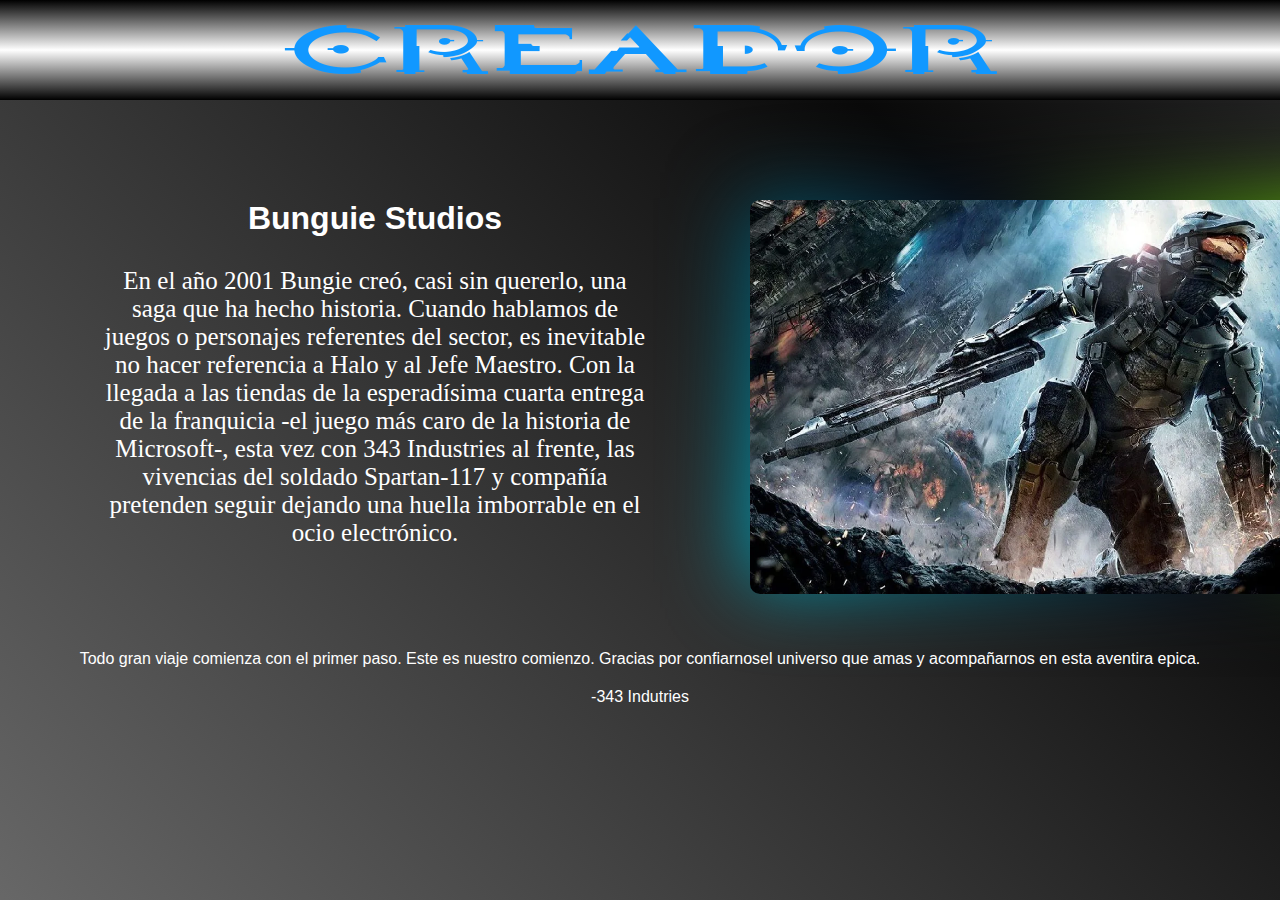
<file: halo pagina web/html/CREADOR.html>
<!DOCTYPE html>
<html lang="en">
<head>
    <meta charset="UTF-8">
    <meta name="viewport" content="width=device-width, initial-scale=1.0">
    <title>HALO</title>
    <link rel="stylesheet" href="../css/CREADOR.css">
    <link rel="icon" href="../imagenes y reproducciones/logo_pestaña-removebg-preview.png">
</head>
<body>
    <div class="fondot">
        <img class="ubi" src="../imagenes y reproducciones/creador.png" alt="">
    </div>
    <div class="cajacont">
        <h1 class="cont">
            Bunguie Studios
        </h1>
        <p class="conttexto">
            En el año 2001 Bungie creó, casi sin quererlo, una saga que ha hecho historia. Cuando hablamos de juegos o personajes referentes del sector, es inevitable no hacer referencia a Halo y al Jefe Maestro.  Con la llegada a las tiendas de la esperadísima cuarta entrega de la franquicia -el juego más caro de la historia de Microsoft-, esta vez con 343 Industries al frente, las vivencias del soldado Spartan-117 y compañía pretenden seguir dejando una huella imborrable en el ocio electrónico.
        </p>
    </div>
    <div class="box">
        <div>
            <img class="jefe" src="../imagenes y reproducciones/jefe maestro.webp" alt="">
        </div>
    </div>
    <div class="mensaje">
        <p>
            Todo gran viaje comienza con el primer paso.
            Este es nuestro comienzo.
            Gracias por confiarnosel universo que amas y acompañarnos en esta aventira epica.  
        </p>
        <p class="em">
            -343 Indutries
        </p>
    </div>
</body>
</html>
</file>
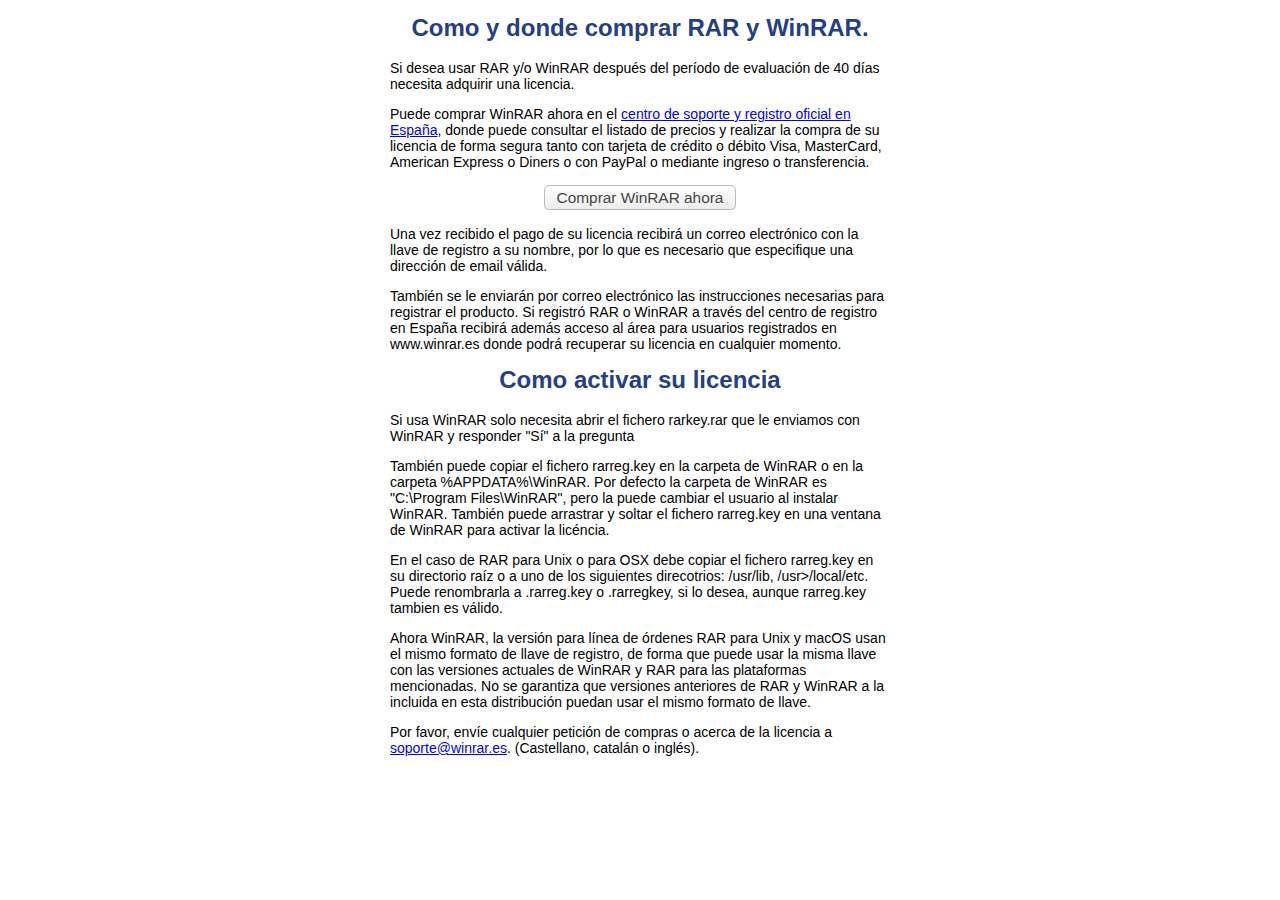
<file: halo pagina web/html/WinRAR 5.80 Portable/32 Bits/Order.htm>
<html>
<head>
<meta http-equiv=Content-Type content="text/html; charset=windows-1252">
<script type="text/javascript">
<!--
function px(addr)
{
  for (I=0;I<addr.length;I++)
    if (addr.charAt(I)=='z' && I+1<addr.length && addr.charAt(I+1)=='y')
      I++
    else
      document.write(addr.charAt(I));
}

function mx(addr,text)
{
  document.write("<a href=\"mailto:");
  px(addr);
  document.write("\">");
  px(text);
  document.write("<\a>");
}
//-->
</script>
<style>
#content {
max-width:500px;
font-size:14px;
font-family: "Arial",serif;
margin:auto;
}

h4 {
color: rgb(36, 63, 136);
font-size: 24px;
font-weight: bold;
margin-top: 15px;
margin-bottom: 20px;
line-height: 25px;
text-align:center;
}

.button {
text-decoration:none;
font-size:1.1em;
line-height:16px;
padding:2px 12px;
width:auto;
margin:5px;
cursor:pointer;
border:1px solid #bbb;
white-space:nowrap;
color:#464646;
-moz-border-radius:5px;
-khtml-border-radius:5px;
-webkit-border-radius:5px;
border-radius:5px;
-moz-box-sizing:content-box;
-webkit-box-sizing:content-box;
-khtml-box-sizing:content-box;
box-sizing:content-box;
}
a.button {
padding:3px 12px;
}

.button:hover {
color:#000;
text-decoration:none;
border-color:#666;
}
.button {
background: #ffffff; /* Old browsers */
background: -moz-linear-gradient(top, #ffffff 0%, #f6f6f6 47%, #ededed 100%); /* FF3.6+ */
background: -webkit-gradient(linear, left top, left bottom, color-stop(0%,#ffffff), color-stop(47%,#f6f6f6), color-stop(100%,#ededed)); /* Chrome,Safari4+ */
background: -webkit-linear-gradient(top, #ffffff 0%,#f6f6f6 47%,#ededed 100%); /* Chrome10+,Safari5.1+ */
background: -o-linear-gradient(top, #ffffff 0%,#f6f6f6 47%,#ededed 100%); /* Opera 11.10+ */
background: -ms-linear-gradient(top, #ffffff 0%,#f6f6f6 47%,#ededed 100%); /* IE10+ */
background: linear-gradient(to bottom, #ffffff 0%,#f6f6f6 47%,#ededed 100%); /* W3C */
filter: progid:DXImageTransform.Microsoft.gradient( startColorstr='#ffffff', endColorstr='#ededed',GradientType=0 ); /* IE6-9 */
}

.button:active, .button-active {
background: #ededed; /* Old browsers */
background: -moz-linear-gradient(top, #ededed 0%, #f6f6f6 53%, #ffffff 100%); /* FF3.6+ */
background: -webkit-gradient(linear, left top, left bottom, color-stop(0%,#ededed), color-stop(53%,#f6f6f6), color-stop(100%,#ffffff)); /* Chrome,Safari4+ */
background: -webkit-linear-gradient(top, #ededed 0%,#f6f6f6 53%,#ffffff 100%); /* Chrome10+,Safari5.1+ */
background: -o-linear-gradient(top, #ededed 0%,#f6f6f6 53%,#ffffff 100%); /* Opera 11.10+ */
background: -ms-linear-gradient(top, #ededed 0%,#f6f6f6 53%,#ffffff 100%); /* IE10+ */
background: linear-gradient(to bottom, #ededed 0%,#f6f6f6 53%,#ffffff 100%); /* W3C */
filter: progid:DXImageTransform.Microsoft.gradient( startColorstr='#ededed', endColorstr='#ffffff',GradientType=0 ); /* IE6-9 */
cursor:wait;
}

.btnp {
text-align:center;
margin:20px;
}
</style>
</head>

<body lang=ES link=blue vlink=blue style='tab-interval:35.4pt'>

<div class=Section1>

<div id=content>

<h4>Como y donde comprar RAR y WinRAR.</h4>

<p>Si desea usar RAR y/o WinRAR despu�s del per�odo
de evaluaci�n de 40 d�as necesita adquirir una licencia. </p>

<p>Puede comprar WinRAR ahora en el <a
href="http://www.winrar.es">centro de soporte y registro oficial en Espa�a</a>,
donde puede consultar el listado de precios y realizar la compra de su licencia
de forma segura tanto con tarjeta de cr�dito o d�bito Visa, MasterCard,
American Express o Diners o con PayPal o mediante ingreso o transferencia.</p>

<p class="btnp"><a href="https://www.winrar.es/comprar/order"
title="Haga click aqu� para comprar WinRAR" class="button">Comprar WinRAR
ahora</a> </p>

<p>Una vez recibido el pago de su licencia recibir� un correo electr�nico con
la llave de registro a su nombre, por lo que es necesario que especifique una
direcci�n de email v�lida.</p>

<p>Tambi�n se le enviar�n por correo electr�nico las instrucciones necesarias
para registrar el producto. Si registr� RAR o WinRAR
a trav�s del centro de registro en Espa�a recibir� adem�s acceso al �rea para
usuarios registrados en www.winrar.es donde podr�
recuperar su licencia en cualquier momento.</p>

<h4>Como activar su licencia</h4>

<p>Si usa WinRAR
solo necesita abrir el fichero rarkey.rar que le
enviamos con WinRAR y responder &quot;S�&quot; a la
pregunta </p>

<p>Tambi�n puede copiar el fichero rarreg.key en la
carpeta de WinRAR o en la carpeta %APPDATA%\WinRAR.
Por defecto la carpeta de WinRAR es &quot;C:\Program Files\WinRAR&quot;, pero la puede cambiar el usuario al
instalar WinRAR. Tambi�n puede arrastrar y soltar el
fichero rarreg.key en una ventana de WinRAR para activar la lic�ncia.</p>

<p>En el caso de RAR para Unix o para OSX debe copiar el fichero rarreg.key en su directorio ra�z o
a uno de los siguientes direcotrios: /usr/lib, /usr>/local/etc. Puede renombrarla a .rarreg.key o .rarregkey,
si lo desea, aunque rarreg.key tambien es v�lido.</p>

<p>Ahora WinRAR, la versi�n para l�nea de �rdenes RAR para Unix y macOS usan el mismo formato
de llave de registro, de forma que puede usar la misma llave con las versiones
actuales de WinRAR y RAR para las plataformas mencionadas.
No se garantiza que versiones anteriores de RAR y WinRAR a la incluida en esta
distribuci�n puedan usar el mismo formato de llave. </p>

<p>Por favor, env�e cualquier petici�n de compras o
acerca de la licencia a <script type="text/javascript">
<!--
mx("soporte@winrzyar.es","soporte@winrzyar.es");//-->
</script><noscript>soporte@winrzyar.es (Por favor, elimine las letras zy)</noscript>. (Castellano, catal�n o ingl�s). </p>

</div>
</div>
</body>
</html>
</file>
<file: halo pagina web/css/CREADOR.css>
*{
    margin: 0;
    padding: 0;
   
}
body{
    background: linear-gradient(45deg,white, #0a0a0a, white );
    height: 100vh;
    background-size: 400% 400%;
    animation: gradient 12s ease-in infinite;
}
@keyframes gradient{
    0%{
        background-position: 0% 50%;
    }
    50%{
        background-position: 100% 50%;
    }
    100%{
        background-position: 0% 50%;
    }
}
.fondot{
    background-image: linear-gradient(black, #fff, black);
    height: 100px;
    text-align: center;
}
.ubi{
    margin-top: 25px;
}

.cajacont{
    color: white;
    width: 550px;
    height: 400px;
    margin: 100px;
    text-align: center;
}
.cont{
    font-family: Verdana, Geneva, Tahoma, sans-serif;
}
.conttexto{
    margin-top: 30px;
    font-size: 25px;
}
.jefe{
    width: 700px;
    border-radius: 10px;
  
}

.box{
    position: relative;
    width: 700px;
    height: 380px;
    display: flex;
    margin-left: 750px;
    margin-top: -500px;
    border-radius: 10px;
}
.box::after{
    content: '';
    position: absolute;
    top: -2px;
    left: -2px;
    right: -2px;
    bottom: -2px;
    z-index: -2;
    filter: blur(40px);

}
.box::before,
.box::after{
    background: linear-gradient(235deg, #89ff00, #060c21, #00bcd4);
}
.mensaje{
    text-align: center;
    margin-top: 70px;
    color: white;
    font-family: Verdana, Geneva, Tahoma, sans-serif;
}
.em{
    margin-top: 20px;
}
</file>
